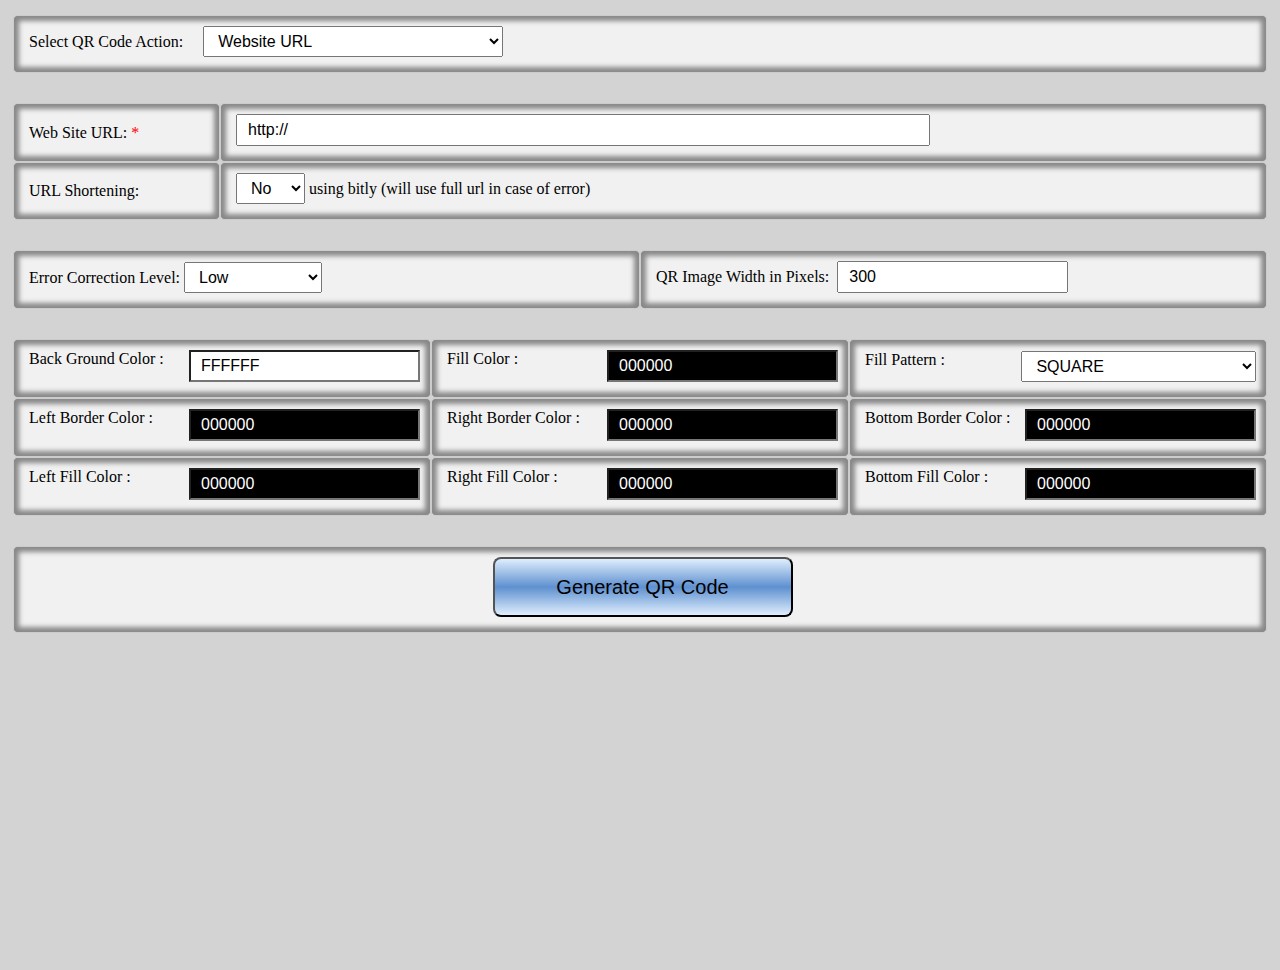
<file: qrcode/index.html>
<!DOCTYPE html>
<html>
    <head>
        <link  href="qrcode.css"        rel="stylesheet"        type="text/css"/>
        <script src="jscolor.js"        language="javascript"   type="text/javascript"></script>
        <script src="qrcode.js"         language="javascript"   type="text/javascript"></script>
        <script src="qrcodetypes.js"    language="javascript"   type="text/javascript"></script>
        <script src="qrui.js"           language="javascript"   type="text/javascript"></script>
    </head>
    <body style="background-color:lightgray" onload="initQRCode()">
        
        <form name="qrCodeForm">
        <table width="100%" border="0">
            <tr class="showItemCls">
                <td>Select QR Code Action:&nbsp;&nbsp;&nbsp;&nbsp;
                    <select name="qrSelecteType" onchange="onChangeQRTypeSelect(this.value);" style="width:300px">
                        <option value="site" selected="selected">Website URL</option>
                        <option value="bookmark">Bookmark Website URL</option>
                        <option value="call">Telephone Number</option>
                        <option value="sms">SMS</option>
                        <option value="email">EMail Address</option>
                        <option value="mail">Send an EMail</option>
                        <option value="vcard">Create a vCard</option>
                        <option value="mecard">Create a meCard</option>
                        <option value="vevent">Create a vCalendar Event</option>
                        <option value="geo">Geographical Coordinates</option>
                        <option value="map">Google Maps</option>
                        <option value="bing">Bing Maps</option>
                        <option value="wifi">Wifi Network (Android Only)</option>
                        <option value="text">Free Formatted Text</option>
                    </select>
                </td>
            </tr>
        </table>
        
        <table width="100%" border="0">
            <tr id="qrBookMarkTextID" class="hideItemCls">
                <td class="tableCellDesc">Bookmark Title:<span class="mandatoryItemClass"> *</span></td>
                <td class="tableCellValue" colspan="2"><input type="text" size="70" name="qrBookMarkText"/></td>
            </tr>
            <tr id="qrWebSiteUrlID" class="hideItemCls">
                <td class="tableCellDesc">Web Site URL:<span class="mandatoryItemClass"> *</span></td>
                <td class="tableCellValue" colspan="2"><input type="text" size="70" name="qrWebSiteUrl"value="http://"/></td>
            </tr>
            <tr id="qrUrlShortenID" class="hideItemCls">
                <td class="tableCellDesc">URL Shortening:</td>
                <td class="tableCellValue" colspan="2">
                    <select name="qrUrlShorten">
                        <option value="n" selected="selected">No</option>
                        <option value="y">Yes</option>
                    </select>
                    using bitly (will use full url in case of error)
                </td>
            </tr>
            <tr id="qrPhoneNumberID" class="hideItemCls">
                <td class="tableCellDesc">Phone Number:<span class="mandatoryItemClass"> *</span></td>
                <td class="tableCellValue" colspan="2"><input type="text" size="30" name="qrPhoneNumber"/></td>
            </tr>
            <tr id="qrSMSMessageID" class="hideItemCls">
                <td class="tableCellDesc">SMS Message:</td>
                <td class="tableCellValue" colspan="2"><textarea cols="70" rows="5" name="qrSMSMessage"></textarea></td>
            </tr>
            <tr id="qrEMailAddressID" class="hideItemCls">
                <td class="tableCellDesc">EMail Address:<span class="mandatoryItemClass"> *</span></td>
                <td class="tableCellValue" colspan="2"><input type="text" size="70" name="qrEMailAddress"/></td>
            </tr>
            <tr id="qrEMailRecipientID" class="hideItemCls">
                <td class="tableCellDesc">EMail Recipient:<span class="mandatoryItemClass"> *</span></td>
                <td class="tableCellValue" colspan="2"><input type="text" size="70" name="qrEMailRecipient"/></td>
            </tr>
            <tr id="qrEMailSubjectID" class="hideItemCls">
                <td class="tableCellDesc">Subject:</td>
                <td class="tableCellValue" colspan="2"><input type="text" size="70" name="qrEMailSubject"/></td>
            </tr>
            <tr id="qrEMailBodyID" class="hideItemCls">
                <td class="tableCellDesc">Body:</td>
                <td class="tableCellValue" colspan="2"><textarea cols="70" rows="5" name="qrEMailBody"></textarea></td>
            </tr>
            <tr id="qrVCardFNID" class="hideItemCls">
                <td class="tableCellDesc">First Name:</td>
                <td class="tableCellValue" colspan="2"><input type="text" size="70" name="qrVCardFN"/></td>
            </tr>
            <tr id="qrVCardMNID" class="hideItemCls">
                <td class="tableCellDesc">Middle Name:</td>
                <td class="tableCellValue" colspan="2"><input type="text" size="70" name="qrVCardMN"/></td>
            </tr>
            <tr id="qrVCardLNID" class="hideItemCls">
                <td class="tableCellDesc">Last Name:</td>
                <td class="tableCellValue" colspan="2"><input type="text" size="70" name="qrVCardLN"/></td>
            </tr>
            <tr id="qrVCardMobilePhoneID" class="hideItemCls">
                <td class="tableCellDesc">Mobile Phone:</td>
                <td class="tableCellValue" colspan="2"><input type="text" size="70" name="qrVCardMobilePhone"/></td>
            </tr>
            <tr id="qrVCardHomePhoneID" class="hideItemCls">
                <td class="tableCellDesc">Home Phone:</td>
                <td class="tableCellValue" colspan="2"><input type="text" size="70" name="qrVCardHomePhone"/></td>
            </tr>
            <tr id="qrVCardWorkPhoneID" class="hideItemCls">
                <td class="tableCellDesc">Work Phone:</td>
                <td class="tableCellValue" colspan="2"><input type="text" size="70" name="qrVCardWorkPhone"/></td>
            </tr>
            <tr id="qrVCardWorkFaxID" class="hideItemCls">
                <td class="tableCellDesc">Work Fax:</td>
                <td class="tableCellValue" colspan="2"><input type="text" size="70" name="qrVCardWorkFax"/></td>
            </tr>
            <tr id="qrMECardVideoPhoneID" class="hideItemCls">
                <td class="tableCellDesc">Video Call Phone:</td>
                <td class="tableCellValue" colspan="2"><input type="text" size="70" name="qrMECardVideoPhone"/></td>
            </tr>
            <tr id="qrVCardEmailID" class="hideItemCls">
                <td class="tableCellDesc">E-Mail Address:</td>
                <td class="tableCellValue" colspan="2"><input type="text" size="70" name="qrVCardEmail"/></td>
            </tr>
            <tr id="qrVCardOrgID" class="hideItemCls">
                <td class="tableCellDesc">Organization:</td>
                <td class="tableCellValue" colspan="2"><input type="text" size="70" name="qrVCardOrg"/></td>
            </tr>
            <tr id="qrVCardOrgTitleID" class="hideItemCls">
                <td class="tableCellDesc">Title:</td>
                <td class="tableCellValue" colspan="2"><input type="text" size="70" name="qrVCardOrgTitle"/></td>
            </tr>
            <tr id="qrVCardWorkStreetID" class="hideItemCls">
                <td rowspan="5" style="width:180px">Work Address:</td>
                <td class="tableCellSecondDesc">Street:</td>
                <td><input type="text" size="55" name="qrVCardWorkStreet"/></td>
            </tr>
            <tr id="qrVCardWorkCityID" class="hideItemCls">
                <td class="tableCellSecondDesc">City:</td>
                <td><input type="text" size="55" name="qrVCardWorkCity"/></td>
            </tr>
            <tr id="qrVCardWorkStateID" class="hideItemCls">
                <td class="tableCellSecondDesc">State:</td>
                <td><input type="text" size="55" name="qrVCardWorkState"/></td>
            </tr>
            <tr id="qrVCardWorkZipID" class="hideItemCls">
                <td class="tableCellSecondDesc">ZIP Code:</td>
                <td><input type="text" size="55" name="qrVCardWorkZip"/></td>
            </tr>
            <tr id="qrVCardWorkCountryID" class="hideItemCls">
                <td class="tableCellSecondDesc">Country:</td>
                <td><input type="text" size="55" name="qrVCardWorkCountry"/></td>
            </tr>
            <tr id="qrVCardHomeStreetID" class="hideItemCls">
                <td rowspan="5" style="width:180px">Home Address:</td>
                <td class="tableCellSecondDesc">Street:</td>
                <td><input type="text" size="55" name="qrVCardHomeStreet"/></td>
            </tr>
            <tr id="qrVCardHomeCityID" class="hideItemCls">
                <td class="tableCellSecondDesc">City:</td>
                <td><input type="text" size="55" name="qrVCardHomeCity"/></td>
            </tr>
            <tr id="qrVCardHomeStateID" class="hideItemCls">
                <td class="tableCellSecondDesc">State:</td>
                <td><input type="text" size="55" name="qrVCardHomeState"/></td>
            </tr>
            <tr id="qrVCardHomeZipID" class="hideItemCls">
                <td class="tableCellSecondDesc">ZIP Code:</td>
                <td><input type="text" size="55" name="qrVCardHomeZip"/></td>
            </tr>
            <tr id="qrVCardHomeCountryID" class="hideItemCls">
                <td class="tableCellSecondDesc">Country:</td>
                <td><input type="text" size="55" name="qrVCardHomeCountry"/></td>
            </tr>
            <tr id="qrMECardStreetID" class="hideItemCls">
                <td rowspan="5" style="width:180px">Address:</td>
                <td class="tableCellSecondDesc">Street:</td>
                <td><input type="text" size="55" name="qrMECardStreet"/></td>
            </tr>
            <tr id="qrMECardCityID" class="hideItemCls">
                <td class="tableCellSecondDesc">City:</td>
                <td><input type="text" size="55" name="qrMECardCity"/></td>
            </tr>
            <tr id="qrMECardStateID" class="hideItemCls">
                <td class="tableCellSecondDesc">State:</td>
                <td><input type="text" size="55" name="qrMECardState"/></td>
            </tr>
            <tr id="qrMECardZipID" class="hideItemCls">
                <td class="tableCellSecondDesc">ZIP Code:</td>
                <td><input type="text" size="55" name="qrMECardZip"/></td>
            </tr>
            <tr id="qrMECardCountryID" class="hideItemCls">
                <td class="tableCellSecondDesc">Country:</td>
                <td><input type="text" size="55" name="qrMECardCountry"/></td>
            </tr>
            <tr id="qrVCardWorkUrlID" class="hideItemCls">
                <td class="tableCellDesc">Work WebSite URL:</td>
                <td class="tableCellValue" colspan="2"><input type="text" size="70" name="qrVCardWorkUrl"/></td>
            </tr>
            <tr id="qrVCardHomeUrlID" class="hideItemCls">
                <td class="tableCellDesc">Home WebSite URL:</td>
                <td class="tableCellValue" colspan="2"><input type="text" size="70" name="qrVCardHomeUrl"/></td>
            </tr>
            <tr id="qrMECardUrlID" class="hideItemCls">
                <td class="tableCellDesc">WebSite URL:</td>
                <td class="tableCellValue" colspan="2"><input type="text" size="70" name="qrMECardUrl"/></td>
            </tr>
            <tr id="qrVCardBirthDayID" class="hideItemCls">
                <td class="tableCellDesc">Birthday:</td>
                <td class="tableCellValue" colspan="2">
                    <select name="qrVCardBirthDayDay">
                        <option value="" selected="selected">Day</option>
                        <option value="01">01</option>
                        <option value="02">02</option>
                        <option value="03">03</option>
                        <option value="04">04</option>
                        <option value="05">05</option>
                        <option value="06">06</option>
                        <option value="07">07</option>
                        <option value="08">08</option>
                        <option value="09">09</option>
                        <option value="10">10</option>
                        <option value="11">11</option>
                        <option value="12">12</option>
                        <option value="13">13</option>
                        <option value="14">14</option>
                        <option value="15">15</option>
                        <option value="16">16</option>
                        <option value="17">17</option>
                        <option value="18">18</option>
                        <option value="19">19</option>
                        <option value="20">20</option>
                        <option value="21">21</option>
                        <option value="22">22</option>
                        <option value="23">23</option>
                        <option value="24">24</option>
                        <option value="25">25</option>
                        <option value="26">26</option>
                        <option value="27">27</option>
                        <option value="28">28</option>
                        <option value="29">29</option>
                        <option value="30">30</option>
                        <option value="31">31</option>
                    </select>
                    <select name="qrVCardBirthDayMonth">
                        <option value="" selected="selected">Month</option>
                        <option value="01">January</option>
                        <option value="02">February</option>
                        <option value="03">March</option>
                        <option value="04">April</option>
                        <option value="05">May</option>
                        <option value="06">June</option>
                        <option value="07">July</option>
                        <option value="08">August</option>
                        <option value="09">September</option>
                        <option value="10">October</option>
                        <option value="11">November</option>
                        <option value="12">December</option>
                    </select>
                    <select name="qrVCardBirthDayYear">
                        <option value="" selected="selected">Year</option>
                        <option value="2012">2012</option>
                        <option value="2011">2011</option>
                        <option value="2010">2010</option>
                        <option value="2009">2009</option>
                        <option value="2008">2008</option>
                        <option value="2007">2007</option>
                        <option value="2006">2006</option>
                        <option value="2005">2005</option>
                        <option value="2004">2004</option>
                        <option value="2003">2003</option>
                        <option value="2002">2002</option>
                        <option value="2001">2001</option>
                        <option value="2000">2000</option>
                        <option value="1999">1999</option>
                        <option value="1998">1998</option>
                        <option value="1997">1997</option>
                        <option value="1996">1996</option>
                        <option value="1995">1995</option>
                        <option value="1994">1994</option>
                        <option value="1993">1993</option>
                        <option value="1992">1992</option>
                        <option value="1991">1991</option>
                        <option value="1990">1990</option>
                        <option value="1989">1989</option>
                        <option value="1988">1988</option>
                        <option value="1987">1987</option>
                        <option value="1986">1986</option>
                        <option value="1985">1985</option>
                        <option value="1984">1984</option>
                        <option value="1983">1983</option>
                        <option value="1982">1982</option>
                        <option value="1981">1981</option>
                        <option value="1980">1980</option>
                        <option value="1979">1979</option>
                        <option value="1978">1978</option>
                        <option value="1977">1977</option>
                        <option value="1976">1976</option>
                        <option value="1975">1975</option>
                        <option value="1974">1974</option>
                        <option value="1973">1973</option>
                        <option value="1972">1972</option>
                        <option value="1971">1971</option>
                        <option value="1970">1970</option>
                        <option value="1969">1969</option>
                        <option value="1968">1968</option>
                        <option value="1967">1967</option>
                        <option value="1966">1966</option>
                        <option value="1965">1965</option>
                        <option value="1964">1964</option>
                        <option value="1963">1963</option>
                        <option value="1962">1962</option>
                        <option value="1961">1961</option>
                        <option value="1960">1960</option>
                        <option value="1959">1959</option>
                        <option value="1958">1958</option>
                        <option value="1957">1957</option>
                        <option value="1956">1956</option>
                        <option value="1955">1955</option>
                        <option value="1954">1954</option>
                        <option value="1953">1953</option>
                        <option value="1952">1952</option>
                        <option value="1951">1951</option>
                        <option value="1950">1950</option>
                        <option value="1949">1949</option>
                        <option value="1948">1948</option>
                        <option value="1947">1947</option>
                        <option value="1946">1946</option>
                        <option value="1945">1945</option>
                        <option value="1944">1944</option>
                        <option value="1943">1943</option>
                        <option value="1942">1942</option>
                        <option value="1941">1941</option>
                        <option value="1940">1940</option>
                        <option value="1939">1939</option>
                        <option value="1938">1938</option>
                        <option value="1937">1937</option>
                        <option value="1936">1936</option>
                        <option value="1935">1935</option>
                        <option value="1934">1934</option>
                        <option value="1933">1933</option>
                        <option value="1932">1932</option>
                    </select>
                </td>
            </tr>
            <tr id="qrVCalEventSummaryID" class="hideItemCls">
                <td class="tableCellDesc">Event Summary:<span class="mandatoryItemClass"> *</span></td>
                <td class="tableCellValue" colspan="2"><input type="text" size="70" name="qrVCalEventSummary"/></td>
            </tr>
            <tr id="qrVCalEventDescID" class="hideItemCls">
                <td class="tableCellDesc">Event Description:</td>
                <td class="tableCellValue" colspan="2"><textarea cols="70" rows="5" name="qrVCalEventDesc"></textarea></td>
            </tr>
            <tr id="qrVCalEventIsFullDayID" class="hideItemCls">
                <td class="tableCellDesc">Full Day Event:</td>
                <td class="tableCellValue" colspan="2">
                    <input type="radio" name="qrVCalEventIsFullDay" value="y" /> Yes (Only uses start date and end date)<br />
                    <input type="radio" name="qrVCalEventIsFullDay" value="n" checked="checked" /> No (Also uses start time and end time)</td>
            </tr>
            <tr id="qrVCalEventStartDateID" class="hideItemCls">
                <td class="tableCellDesc">Start Date:</td>
                <td class="tableCellValue" colspan="2">
                    <select name="qrVCalEventStartDateDay">
                        <option value="01" selected="selected">01</option>
                        <option value="02">02</option>
                        <option value="03">03</option>
                        <option value="04">04</option>
                        <option value="05">05</option>
                        <option value="06">06</option>
                        <option value="07">07</option>
                        <option value="08">08</option>
                        <option value="09">09</option>
                        <option value="10">10</option>
                        <option value="11">11</option>
                        <option value="12">12</option>
                        <option value="13">13</option>
                        <option value="14">14</option>
                        <option value="15">15</option>
                        <option value="16">16</option>
                        <option value="17">17</option>
                        <option value="18">18</option>
                        <option value="19">19</option>
                        <option value="20">20</option>
                        <option value="21">21</option>
                        <option value="22">22</option>
                        <option value="23">23</option>
                        <option value="24">24</option>
                        <option value="25">25</option>
                        <option value="26">26</option>
                        <option value="27">27</option>
                        <option value="28">28</option>
                        <option value="29">29</option>
                        <option value="30">30</option>
                        <option value="31">31</option>
                    </select>
                    <select name="qrVCalEventStartDateMonth">
                        <option value="01" selected="selected">January</option>
                        <option value="02">February</option>
                        <option value="03">March</option>
                        <option value="04">April</option>
                        <option value="05">May</option>
                        <option value="06">June</option>
                        <option value="07">July</option>
                        <option value="08">August</option>
                        <option value="09">September</option>
                        <option value="10">October</option>
                        <option value="11">November</option>
                        <option value="12">December</option>
                    </select>
                    <select name="qrVCalEventStartDateYear">
                        <option value="2012" selected="selected">2012</option>
                        <option value="2013">2013</option>
                        <option value="2014">2014</option>
                        <option value="2015">2015</option>
                        <option value="2016">2016</option>
                        <option value="2016">2017</option>
                        <option value="2016">2018</option>
                        <option value="2016">2019</option>
                        <option value="2016">2020</option>
                        <option value="2016">2021</option>
                        <option value="2016">2022</option>
                        <option value="2016">2023</option>
                        <option value="2016">2024</option>
                        <option value="2016">2025</option>
                        <option value="2016">2026</option>
                        <option value="2016">2027</option>
                    </select>
                </td>
            </tr>
            <tr id="qrVCalEventStartTimeID" class="hideItemCls">
                <td class="tableCellDesc">Start Time:</td>
                <td class="tableCellValue" colspan="2">
                    <select name="qrVCalEventStartTimeHour">
                        <option value="00" selected="selected">00</option>
                        <option value="01">01</option>
                        <option value="02">02</option>
                        <option value="03">03</option>
                        <option value="04">04</option>
                        <option value="05">05</option>
                        <option value="06">06</option>
                        <option value="07">07</option>
                        <option value="08">08</option>
                        <option value="09">09</option>
                        <option value="10">10</option>
                        <option value="11">11</option>
                        <option value="12">12</option>
                        <option value="13">13</option>
                        <option value="14">14</option>
                        <option value="15">15</option>
                        <option value="16">16</option>
                        <option value="17">17</option>
                        <option value="18">18</option>
                        <option value="19">19</option>
                        <option value="20">20</option>
                        <option value="21">21</option>
                        <option value="22">22</option>
                        <option value="23">23</option>
                    </select>
                    <select name="qrVCalEventStartTimeMinute">
                        <option value="00" selected="selected">00</option>
                        <option value="05">05</option>
                        <option value="10">10</option>
                        <option value="15">15</option>
                        <option value="20">20</option>
                        <option value="25">25</option>
                        <option value="30">30</option>
                        <option value="35">35</option>
                        <option value="40">40</option>
                        <option value="45">45</option>
                        <option value="50">50</option>
                        <option value="55">55</option>
                    </select>
                </td>
            </tr>
            <tr id="qrVCalEventEndDateID" class="hideItemCls">
                <td class="tableCellDesc">End Date:</td>
                <td class="tableCellValue" colspan="2">
                    <select name="qrVCalEventEndDateDay">
                        <option value="01" selected="selected">01</option>
                        <option value="02">02</option>
                        <option value="03">03</option>
                        <option value="04">04</option>
                        <option value="05">05</option>
                        <option value="06">06</option>
                        <option value="07">07</option>
                        <option value="08">08</option>
                        <option value="09">09</option>
                        <option value="10">10</option>
                        <option value="11">11</option>
                        <option value="12">12</option>
                        <option value="13">13</option>
                        <option value="14">14</option>
                        <option value="15">15</option>
                        <option value="16">16</option>
                        <option value="17">17</option>
                        <option value="18">18</option>
                        <option value="19">19</option>
                        <option value="20">20</option>
                        <option value="21">21</option>
                        <option value="22">22</option>
                        <option value="23">23</option>
                        <option value="24">24</option>
                        <option value="25">25</option>
                        <option value="26">26</option>
                        <option value="27">27</option>
                        <option value="28">28</option>
                        <option value="29">29</option>
                        <option value="30">30</option>
                        <option value="31">31</option>
                    </select>
                    <select name="qrVCalEventEndDateMonth">
                        <option value="01" selected="selected">January</option>
                        <option value="02">February</option>
                        <option value="03">March</option>
                        <option value="04">April</option>
                        <option value="05">May</option>
                        <option value="06">June</option>
                        <option value="07">July</option>
                        <option value="08">August</option>
                        <option value="09">September</option>
                        <option value="10">October</option>
                        <option value="11">November</option>
                        <option value="12">December</option>
                    </select>
                    <select name="qrVCalEventEndDateDayYear">
                        <option value="2012" selected="selected">2012</option>
                        <option value="2013">2013</option>
                        <option value="2014">2014</option>
                        <option value="2015">2015</option>
                        <option value="2016">2016</option>
                        <option value="2016">2017</option>
                        <option value="2016">2018</option>
                        <option value="2016">2019</option>
                        <option value="2016">2020</option>
                        <option value="2016">2021</option>
                        <option value="2016">2022</option>
                        <option value="2016">2023</option>
                        <option value="2016">2024</option>
                        <option value="2016">2025</option>
                        <option value="2016">2026</option>
                        <option value="2016">2027</option>
                    </select>
                </td>
            </tr>
            <tr id="qrVCalEventEndTimeID" class="hideItemCls">
                <td class="tableCellDesc">End Time:</td>
                <td class="tableCellValue" colspan="2">
                    <select name="qrVCalEventEndTimeHour">
                        <option value="00" selected="selected">00</option>
                        <option value="01">01</option>
                        <option value="02">02</option>
                        <option value="03">03</option>
                        <option value="04">04</option>
                        <option value="05">05</option>
                        <option value="06">06</option>
                        <option value="07">07</option>
                        <option value="08">08</option>
                        <option value="09">09</option>
                        <option value="10">10</option>
                        <option value="11">11</option>
                        <option value="12">12</option>
                        <option value="13">13</option>
                        <option value="14">14</option>
                        <option value="15">15</option>
                        <option value="16">16</option>
                        <option value="17">17</option>
                        <option value="18">18</option>
                        <option value="19">19</option>
                        <option value="20">20</option>
                        <option value="21">21</option>
                        <option value="22">22</option>
                        <option value="23">23</option>
                    </select>
                    <select name="qrVCalEventEndTimeMinute">
                        <option value="00" selected="selected">00</option>
                        <option value="05">05</option>
                        <option value="10">10</option>
                        <option value="15">15</option>
                        <option value="20">20</option>
                        <option value="25">25</option>
                        <option value="30">30</option>
                        <option value="35">35</option>
                        <option value="40">40</option>
                        <option value="45">45</option>
                        <option value="50">50</option>
                        <option value="55">55</option>
                    </select>
                </td>
            </tr>
            <tr id="qrMapLocationID" class="hideItemCls">
                <td class="tableCellDesc">Location:</td>
                <td>
                    <div>Location Name : </div><input type="text" size="40" name="qrMapLocationName"/>
                    <div>Latitude :      </div><input type="text" size="40" name="qrMapLatitude"/>
                    <div>Longitude :     </div><input type="text" size="40" name="qrMapLongitude"/>
                </td>
            </tr>
            <tr id="qrWIFISSIDID" class="hideItemCls">
                <td class="tableCellDesc">SSID:<span class="mandatoryItemClass"> *</span></td>
                <td class="tableCellValue" colspan="2"><input type="text" size="70" name="qrWIFISSID"/></td>
            </tr>
            <tr id="qrWIFIPasswordID" class="hideItemCls">
                <td class="tableCellDesc">Password:</td>
                <td class="tableCellValue" colspan="2"><input type="text" size="70" name="qrWIFIPassword"/></td>
            </tr>
            <tr id="qrWIFITypeID" class="hideItemCls">
                <td class="tableCellDesc">Network Type:</td>
                <td class="tableCellValue" colspan="2">
                    <select name="qrWIFIType">
                        <option value="WEP" selected="selected">WEP</option>
                        <option value="WPA">WPA/WPA2</option>
                        <option value="nopass">No encryption</option>
                    </select>
                </td>
            </tr>
            <tr id="qrTextValueID" class="hideItemCls">
                <td class="tableCellDesc">Text:<span class="mandatoryItemClass"> *</span></td>
                <td class="tableCellValue" colspan="2"><textarea cols="70" rows="5" name="qrTextValue"></textarea></td>
            </tr>
            <tr id="qrPhotoUrlID" class="hideItemCls">
                <td class="tableCellDesc">Photo URL:</td>
                <td class="tableCellValue" colspan="2"><input type="text" size="70" name="qrPhotoUrl"/></td>
            </tr>
        </table>
            
        <table>
            <tr class="showItemCls">
                <td style="width:50%">
                    Error Correction Level:
                    <select name="QRECC">
                        <option value="L" selected="selected">Low</option>
                        <option value="M">Medium-Low</option>
                        <option value="Q">Medium-High</option>
                        <option value="H">High</option>
                    </select>
                </td>
                <td style="width:50%">
                    QR Image Width in Pixels:&nbsp;&nbsp;<input type="text" name="QRWidth" value="300"/>
                </td>
            </tr>
        </table>
            
        <table>
            <tr class="showItemCls">
                <td width="33%">Back Ground Color : <input class="color" style="float:right" name="qrColorbg" value="ffffff"></td>
                <td width="33%">Fill Color : <input class="color" style="float:right" name="qrColordot" value="000000"></td>
                <td>Fill Pattern : 
                    <select name="qrColorpattern" style="float:right;width:60%">
                        <option value="1" selected="selected">SQUARE</option>
                        <option value="2">ROUNDED</option>
                        <option value="3">ROUND FILL</option>
                        <option value="4">ROUND DE FILL</option>
                        <option value="5">CIRCLE</option>
                        <option value="6">CIRCLE PATTERN</option>
                        <option value="7">CURVE</option>
                        <option value="8">CURVE FILL</option>
                        <option value="9">CURVE DE FILL</option>
                    </select>
                </td>
            </tr>
            
            <tr class="showItemCls">
                <td width="33%">Left Border Color : <input class="color" style="float:right" name="qrColorlBorder" value="000000"></td>
                <td width="33%">Right Border Color : <input class="color" style="float:right" name="qrColorrBorder" value="000000"></td>
                <td width="33%">Bottom Border Color : <input class="color" style="float:right" name="qrColorbBorder" value="000000"></td>
            </tr>
            <tr class="showItemCls">
                <td width="33%">Left Fill Color : <input class="color" style="float:right" name="qrColorlFill" value="000000"></td>
                <td width="33%">Right Fill Color : <input class="color" style="float:right" name="qrColorrFill" value="000000"></td>
                <td width="33%">Bottom Fill Color : <input class="color" style="float:right" name="qrColorbFill" value="000000"></td>
            </tr>

        </table>            
        <table>
            <tr class="showItemCls">
                <td colspan="2" align="center">
                    <input class="generateQRButtonCls" type="button" value="Generate QR Code" onclick="generateQRCode();"/>
                    <div class="hideItemCls" id="qrOutputDivID">
                        <br/><img id="qrOutputImageID"/><br/><br/>
                        <img id="qrOutputPhotoID" class="hideItemCls"/>
                    </div>
                </td>
            </tr>
        </table>
            
        </form>
        
        <div id="globalSpinner" class="hideSpinner">
            <div  class="loadingSpinner">
                <div class="bar1"></div>
                <div class="bar2"></div>
                <div class="bar3"></div>
                <div class="bar4"></div>
                <div class="bar5"></div>
                <div class="bar6"></div>
                <div class="bar7"></div>
                <div class="bar8"></div>
                <div class="bar9"></div>
                <div class="bar10"></div>
                <div class="bar11"></div>
                <div class="bar12"></div>
            </div>
        </div>

    </body>
</html>
</file>
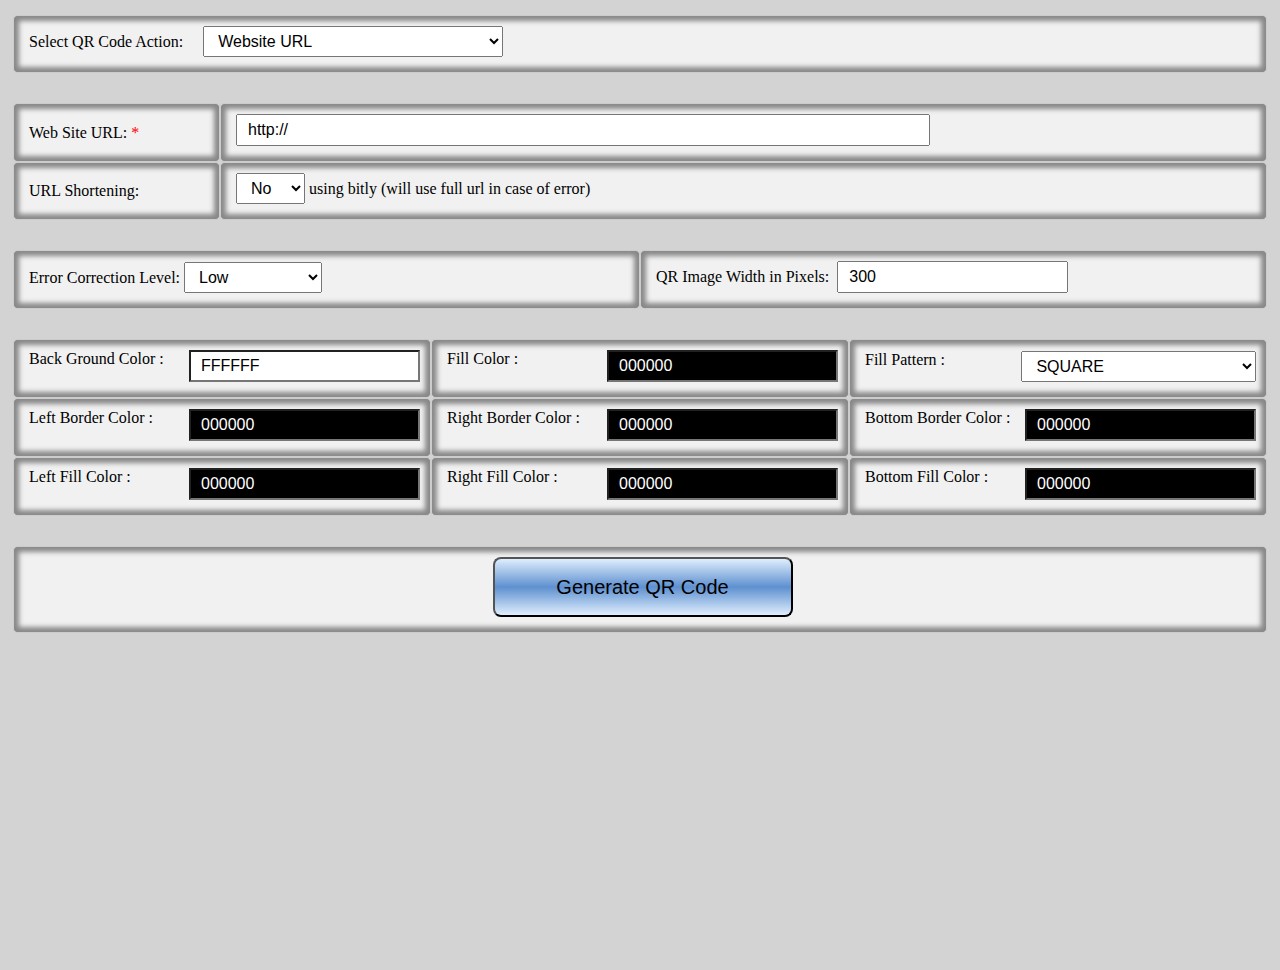
<file: qrcode_min/qrcode.html>
<!DOCTYPE html>
<html>
    <head>
        <link  href="qrcode.css"    rel="stylesheet"        type="text/css"/>
        <script src="qrcode.js"     language="javascript"   type="text/javascript"></script>
    </head>
    <body style="background-color:lightgray" onload="initQRCode()">
        
        <form name="qrCodeForm">
        <table width="100%" border="0">
            <tr class="showItemCls">
                <td>Select QR Code Action:&nbsp;&nbsp;&nbsp;&nbsp;
                    <select name="qrSelecteType" onchange="onChangeQRTypeSelect(this.value);" style="width:300px">
                        <option value="site" selected="selected">Website URL</option>
                        <option value="bookmark">Bookmark Website URL</option>
                        <option value="call">Telephone Number</option>
                        <option value="sms">SMS</option>
                        <option value="email">EMail Address</option>
                        <option value="mail">Send an EMail</option>
                        <option value="vcard">Create a vCard</option>
                        <option value="mecard">Create a meCard</option>
                        <option value="vevent">Create a vCalendar Event</option>
                        <option value="geo">Geographical Coordinates</option>
                        <option value="map">Google Maps</option>
                        <option value="bing">Bing Maps</option>
                        <option value="wifi">Wifi Network (Android Only)</option>
                        <option value="text">Free Formatted Text</option>
                    </select>
                </td>
            </tr>
        </table>
        
        <table width="100%" border="0">
            <tr id="qrBookMarkTextID" class="hideItemCls">
                <td class="tableCellDesc">Bookmark Title:<span class="mandatoryItemClass"> *</span></td>
                <td class="tableCellValue" colspan="2"><input type="text" size="70" name="qrBookMarkText"/></td>
            </tr>
            <tr id="qrWebSiteUrlID" class="hideItemCls">
                <td class="tableCellDesc">Web Site URL:<span class="mandatoryItemClass"> *</span></td>
                <td class="tableCellValue" colspan="2"><input type="text" size="70" name="qrWebSiteUrl"value="http://"/></td>
            </tr>
            <tr id="qrUrlShortenID" class="hideItemCls">
                <td class="tableCellDesc">URL Shortening:</td>
                <td class="tableCellValue" colspan="2">
                    <select name="qrUrlShorten">
                        <option value="n" selected="selected">No</option>
                        <option value="y">Yes</option>
                    </select>
                    using bitly (will use full url in case of error)
                </td>
            </tr>
            <tr id="qrPhoneNumberID" class="hideItemCls">
                <td class="tableCellDesc">Phone Number:<span class="mandatoryItemClass"> *</span></td>
                <td class="tableCellValue" colspan="2"><input type="text" size="30" name="qrPhoneNumber"/></td>
            </tr>
            <tr id="qrSMSMessageID" class="hideItemCls">
                <td class="tableCellDesc">SMS Message:</td>
                <td class="tableCellValue" colspan="2"><textarea cols="70" rows="5" name="qrSMSMessage"></textarea></td>
            </tr>
            <tr id="qrEMailAddressID" class="hideItemCls">
                <td class="tableCellDesc">EMail Address:<span class="mandatoryItemClass"> *</span></td>
                <td class="tableCellValue" colspan="2"><input type="text" size="70" name="qrEMailAddress"/></td>
            </tr>
            <tr id="qrEMailRecipientID" class="hideItemCls">
                <td class="tableCellDesc">EMail Recipient:<span class="mandatoryItemClass"> *</span></td>
                <td class="tableCellValue" colspan="2"><input type="text" size="70" name="qrEMailRecipient"/></td>
            </tr>
            <tr id="qrEMailSubjectID" class="hideItemCls">
                <td class="tableCellDesc">Subject:</td>
                <td class="tableCellValue" colspan="2"><input type="text" size="70" name="qrEMailSubject"/></td>
            </tr>
            <tr id="qrEMailBodyID" class="hideItemCls">
                <td class="tableCellDesc">Body:</td>
                <td class="tableCellValue" colspan="2"><textarea cols="70" rows="5" name="qrEMailBody"></textarea></td>
            </tr>
            <tr id="qrVCardFNID" class="hideItemCls">
                <td class="tableCellDesc">First Name:</td>
                <td class="tableCellValue" colspan="2"><input type="text" size="70" name="qrVCardFN"/></td>
            </tr>
            <tr id="qrVCardMNID" class="hideItemCls">
                <td class="tableCellDesc">Middle Name:</td>
                <td class="tableCellValue" colspan="2"><input type="text" size="70" name="qrVCardMN"/></td>
            </tr>
            <tr id="qrVCardLNID" class="hideItemCls">
                <td class="tableCellDesc">Last Name:</td>
                <td class="tableCellValue" colspan="2"><input type="text" size="70" name="qrVCardLN"/></td>
            </tr>
            <tr id="qrVCardMobilePhoneID" class="hideItemCls">
                <td class="tableCellDesc">Mobile Phone:</td>
                <td class="tableCellValue" colspan="2"><input type="text" size="70" name="qrVCardMobilePhone"/></td>
            </tr>
            <tr id="qrVCardHomePhoneID" class="hideItemCls">
                <td class="tableCellDesc">Home Phone:</td>
                <td class="tableCellValue" colspan="2"><input type="text" size="70" name="qrVCardHomePhone"/></td>
            </tr>
            <tr id="qrVCardWorkPhoneID" class="hideItemCls">
                <td class="tableCellDesc">Work Phone:</td>
                <td class="tableCellValue" colspan="2"><input type="text" size="70" name="qrVCardWorkPhone"/></td>
            </tr>
            <tr id="qrVCardWorkFaxID" class="hideItemCls">
                <td class="tableCellDesc">Work Fax:</td>
                <td class="tableCellValue" colspan="2"><input type="text" size="70" name="qrVCardWorkFax"/></td>
            </tr>
            <tr id="qrMECardVideoPhoneID" class="hideItemCls">
                <td class="tableCellDesc">Video Call Phone:</td>
                <td class="tableCellValue" colspan="2"><input type="text" size="70" name="qrMECardVideoPhone"/></td>
            </tr>
            <tr id="qrVCardEmailID" class="hideItemCls">
                <td class="tableCellDesc">E-Mail Address:</td>
                <td class="tableCellValue" colspan="2"><input type="text" size="70" name="qrVCardEmail"/></td>
            </tr>
            <tr id="qrVCardOrgID" class="hideItemCls">
                <td class="tableCellDesc">Organization:</td>
                <td class="tableCellValue" colspan="2"><input type="text" size="70" name="qrVCardOrg"/></td>
            </tr>
            <tr id="qrVCardOrgTitleID" class="hideItemCls">
                <td class="tableCellDesc">Title:</td>
                <td class="tableCellValue" colspan="2"><input type="text" size="70" name="qrVCardOrgTitle"/></td>
            </tr>
            <tr id="qrVCardWorkStreetID" class="hideItemCls">
                <td rowspan="5" style="width:180px">Work Address:</td>
                <td class="tableCellSecondDesc">Street:</td>
                <td><input type="text" size="55" name="qrVCardWorkStreet"/></td>
            </tr>
            <tr id="qrVCardWorkCityID" class="hideItemCls">
                <td class="tableCellSecondDesc">City:</td>
                <td><input type="text" size="55" name="qrVCardWorkCity"/></td>
            </tr>
            <tr id="qrVCardWorkStateID" class="hideItemCls">
                <td class="tableCellSecondDesc">State:</td>
                <td><input type="text" size="55" name="qrVCardWorkState"/></td>
            </tr>
            <tr id="qrVCardWorkZipID" class="hideItemCls">
                <td class="tableCellSecondDesc">ZIP Code:</td>
                <td><input type="text" size="55" name="qrVCardWorkZip"/></td>
            </tr>
            <tr id="qrVCardWorkCountryID" class="hideItemCls">
                <td class="tableCellSecondDesc">Country:</td>
                <td><input type="text" size="55" name="qrVCardWorkCountry"/></td>
            </tr>
            <tr id="qrVCardHomeStreetID" class="hideItemCls">
                <td rowspan="5" style="width:180px">Home Address:</td>
                <td class="tableCellSecondDesc">Street:</td>
                <td><input type="text" size="55" name="qrVCardHomeStreet"/></td>
            </tr>
            <tr id="qrVCardHomeCityID" class="hideItemCls">
                <td class="tableCellSecondDesc">City:</td>
                <td><input type="text" size="55" name="qrVCardHomeCity"/></td>
            </tr>
            <tr id="qrVCardHomeStateID" class="hideItemCls">
                <td class="tableCellSecondDesc">State:</td>
                <td><input type="text" size="55" name="qrVCardHomeState"/></td>
            </tr>
            <tr id="qrVCardHomeZipID" class="hideItemCls">
                <td class="tableCellSecondDesc">ZIP Code:</td>
                <td><input type="text" size="55" name="qrVCardHomeZip"/></td>
            </tr>
            <tr id="qrVCardHomeCountryID" class="hideItemCls">
                <td class="tableCellSecondDesc">Country:</td>
                <td><input type="text" size="55" name="qrVCardHomeCountry"/></td>
            </tr>
            <tr id="qrMECardStreetID" class="hideItemCls">
                <td rowspan="5" style="width:180px">Address:</td>
                <td class="tableCellSecondDesc">Street:</td>
                <td><input type="text" size="55" name="qrMECardStreet"/></td>
            </tr>
            <tr id="qrMECardCityID" class="hideItemCls">
                <td class="tableCellSecondDesc">City:</td>
                <td><input type="text" size="55" name="qrMECardCity"/></td>
            </tr>
            <tr id="qrMECardStateID" class="hideItemCls">
                <td class="tableCellSecondDesc">State:</td>
                <td><input type="text" size="55" name="qrMECardState"/></td>
            </tr>
            <tr id="qrMECardZipID" class="hideItemCls">
                <td class="tableCellSecondDesc">ZIP Code:</td>
                <td><input type="text" size="55" name="qrMECardZip"/></td>
            </tr>
            <tr id="qrMECardCountryID" class="hideItemCls">
                <td class="tableCellSecondDesc">Country:</td>
                <td><input type="text" size="55" name="qrMECardCountry"/></td>
            </tr>
            <tr id="qrVCardWorkUrlID" class="hideItemCls">
                <td class="tableCellDesc">Work WebSite URL:</td>
                <td class="tableCellValue" colspan="2"><input type="text" size="70" name="qrVCardWorkUrl"/></td>
            </tr>
            <tr id="qrVCardHomeUrlID" class="hideItemCls">
                <td class="tableCellDesc">Home WebSite URL:</td>
                <td class="tableCellValue" colspan="2"><input type="text" size="70" name="qrVCardHomeUrl"/></td>
            </tr>
            <tr id="qrMECardUrlID" class="hideItemCls">
                <td class="tableCellDesc">WebSite URL:</td>
                <td class="tableCellValue" colspan="2"><input type="text" size="70" name="qrMECardUrl"/></td>
            </tr>
            <tr id="qrVCardBirthDayID" class="hideItemCls">
                <td class="tableCellDesc">Birthday:</td>
                <td class="tableCellValue" colspan="2">
                    <select name="qrVCardBirthDayDay">
                        <option value="" selected="selected">Day</option>
                        <option value="01">01</option>
                        <option value="02">02</option>
                        <option value="03">03</option>
                        <option value="04">04</option>
                        <option value="05">05</option>
                        <option value="06">06</option>
                        <option value="07">07</option>
                        <option value="08">08</option>
                        <option value="09">09</option>
                        <option value="10">10</option>
                        <option value="11">11</option>
                        <option value="12">12</option>
                        <option value="13">13</option>
                        <option value="14">14</option>
                        <option value="15">15</option>
                        <option value="16">16</option>
                        <option value="17">17</option>
                        <option value="18">18</option>
                        <option value="19">19</option>
                        <option value="20">20</option>
                        <option value="21">21</option>
                        <option value="22">22</option>
                        <option value="23">23</option>
                        <option value="24">24</option>
                        <option value="25">25</option>
                        <option value="26">26</option>
                        <option value="27">27</option>
                        <option value="28">28</option>
                        <option value="29">29</option>
                        <option value="30">30</option>
                        <option value="31">31</option>
                    </select>
                    <select name="qrVCardBirthDayMonth">
                        <option value="" selected="selected">Month</option>
                        <option value="01">January</option>
                        <option value="02">February</option>
                        <option value="03">March</option>
                        <option value="04">April</option>
                        <option value="05">May</option>
                        <option value="06">June</option>
                        <option value="07">July</option>
                        <option value="08">August</option>
                        <option value="09">September</option>
                        <option value="10">October</option>
                        <option value="11">November</option>
                        <option value="12">December</option>
                    </select>
                    <select name="qrVCardBirthDayYear">
                        <option value="" selected="selected">Year</option>
                        <option value="2012">2012</option>
                        <option value="2011">2011</option>
                        <option value="2010">2010</option>
                        <option value="2009">2009</option>
                        <option value="2008">2008</option>
                        <option value="2007">2007</option>
                        <option value="2006">2006</option>
                        <option value="2005">2005</option>
                        <option value="2004">2004</option>
                        <option value="2003">2003</option>
                        <option value="2002">2002</option>
                        <option value="2001">2001</option>
                        <option value="2000">2000</option>
                        <option value="1999">1999</option>
                        <option value="1998">1998</option>
                        <option value="1997">1997</option>
                        <option value="1996">1996</option>
                        <option value="1995">1995</option>
                        <option value="1994">1994</option>
                        <option value="1993">1993</option>
                        <option value="1992">1992</option>
                        <option value="1991">1991</option>
                        <option value="1990">1990</option>
                        <option value="1989">1989</option>
                        <option value="1988">1988</option>
                        <option value="1987">1987</option>
                        <option value="1986">1986</option>
                        <option value="1985">1985</option>
                        <option value="1984">1984</option>
                        <option value="1983">1983</option>
                        <option value="1982">1982</option>
                        <option value="1981">1981</option>
                        <option value="1980">1980</option>
                        <option value="1979">1979</option>
                        <option value="1978">1978</option>
                        <option value="1977">1977</option>
                        <option value="1976">1976</option>
                        <option value="1975">1975</option>
                        <option value="1974">1974</option>
                        <option value="1973">1973</option>
                        <option value="1972">1972</option>
                        <option value="1971">1971</option>
                        <option value="1970">1970</option>
                        <option value="1969">1969</option>
                        <option value="1968">1968</option>
                        <option value="1967">1967</option>
                        <option value="1966">1966</option>
                        <option value="1965">1965</option>
                        <option value="1964">1964</option>
                        <option value="1963">1963</option>
                        <option value="1962">1962</option>
                        <option value="1961">1961</option>
                        <option value="1960">1960</option>
                        <option value="1959">1959</option>
                        <option value="1958">1958</option>
                        <option value="1957">1957</option>
                        <option value="1956">1956</option>
                        <option value="1955">1955</option>
                        <option value="1954">1954</option>
                        <option value="1953">1953</option>
                        <option value="1952">1952</option>
                        <option value="1951">1951</option>
                        <option value="1950">1950</option>
                        <option value="1949">1949</option>
                        <option value="1948">1948</option>
                        <option value="1947">1947</option>
                        <option value="1946">1946</option>
                        <option value="1945">1945</option>
                        <option value="1944">1944</option>
                        <option value="1943">1943</option>
                        <option value="1942">1942</option>
                        <option value="1941">1941</option>
                        <option value="1940">1940</option>
                        <option value="1939">1939</option>
                        <option value="1938">1938</option>
                        <option value="1937">1937</option>
                        <option value="1936">1936</option>
                        <option value="1935">1935</option>
                        <option value="1934">1934</option>
                        <option value="1933">1933</option>
                        <option value="1932">1932</option>
                    </select>
                </td>
            </tr>
            <tr id="qrVCalEventSummaryID" class="hideItemCls">
                <td class="tableCellDesc">Event Summary:<span class="mandatoryItemClass"> *</span></td>
                <td class="tableCellValue" colspan="2"><input type="text" size="70" name="qrVCalEventSummary"/></td>
            </tr>
            <tr id="qrVCalEventDescID" class="hideItemCls">
                <td class="tableCellDesc">Event Description:</td>
                <td class="tableCellValue" colspan="2"><textarea cols="70" rows="5" name="qrVCalEventDesc"></textarea></td>
            </tr>
            <tr id="qrVCalEventIsFullDayID" class="hideItemCls">
                <td class="tableCellDesc">Full Day Event:</td>
                <td class="tableCellValue" colspan="2">
                    <input type="radio" name="qrVCalEventIsFullDay" value="y" /> Yes (Only uses start date and end date)<br />
                    <input type="radio" name="qrVCalEventIsFullDay" value="n" checked="checked" /> No (Also uses start time and end time)</td>
            </tr>
            <tr id="qrVCalEventStartDateID" class="hideItemCls">
                <td class="tableCellDesc">Start Date:</td>
                <td class="tableCellValue" colspan="2">
                    <select name="qrVCalEventStartDateDay">
                        <option value="01" selected="selected">01</option>
                        <option value="02">02</option>
                        <option value="03">03</option>
                        <option value="04">04</option>
                        <option value="05">05</option>
                        <option value="06">06</option>
                        <option value="07">07</option>
                        <option value="08">08</option>
                        <option value="09">09</option>
                        <option value="10">10</option>
                        <option value="11">11</option>
                        <option value="12">12</option>
                        <option value="13">13</option>
                        <option value="14">14</option>
                        <option value="15">15</option>
                        <option value="16">16</option>
                        <option value="17">17</option>
                        <option value="18">18</option>
                        <option value="19">19</option>
                        <option value="20">20</option>
                        <option value="21">21</option>
                        <option value="22">22</option>
                        <option value="23">23</option>
                        <option value="24">24</option>
                        <option value="25">25</option>
                        <option value="26">26</option>
                        <option value="27">27</option>
                        <option value="28">28</option>
                        <option value="29">29</option>
                        <option value="30">30</option>
                        <option value="31">31</option>
                    </select>
                    <select name="qrVCalEventStartDateMonth">
                        <option value="01" selected="selected">January</option>
                        <option value="02">February</option>
                        <option value="03">March</option>
                        <option value="04">April</option>
                        <option value="05">May</option>
                        <option value="06">June</option>
                        <option value="07">July</option>
                        <option value="08">August</option>
                        <option value="09">September</option>
                        <option value="10">October</option>
                        <option value="11">November</option>
                        <option value="12">December</option>
                    </select>
                    <select name="qrVCalEventStartDateYear">
                        <option value="2012" selected="selected">2012</option>
                        <option value="2013">2013</option>
                        <option value="2014">2014</option>
                        <option value="2015">2015</option>
                        <option value="2016">2016</option>
                        <option value="2016">2017</option>
                        <option value="2016">2018</option>
                        <option value="2016">2019</option>
                        <option value="2016">2020</option>
                        <option value="2016">2021</option>
                        <option value="2016">2022</option>
                        <option value="2016">2023</option>
                        <option value="2016">2024</option>
                        <option value="2016">2025</option>
                        <option value="2016">2026</option>
                        <option value="2016">2027</option>
                    </select>
                </td>
            </tr>
            <tr id="qrVCalEventStartTimeID" class="hideItemCls">
                <td class="tableCellDesc">Start Time:</td>
                <td class="tableCellValue" colspan="2">
                    <select name="qrVCalEventStartTimeHour">
                        <option value="00" selected="selected">00</option>
                        <option value="01">01</option>
                        <option value="02">02</option>
                        <option value="03">03</option>
                        <option value="04">04</option>
                        <option value="05">05</option>
                        <option value="06">06</option>
                        <option value="07">07</option>
                        <option value="08">08</option>
                        <option value="09">09</option>
                        <option value="10">10</option>
                        <option value="11">11</option>
                        <option value="12">12</option>
                        <option value="13">13</option>
                        <option value="14">14</option>
                        <option value="15">15</option>
                        <option value="16">16</option>
                        <option value="17">17</option>
                        <option value="18">18</option>
                        <option value="19">19</option>
                        <option value="20">20</option>
                        <option value="21">21</option>
                        <option value="22">22</option>
                        <option value="23">23</option>
                    </select>
                    <select name="qrVCalEventStartTimeMinute">
                        <option value="00" selected="selected">00</option>
                        <option value="05">05</option>
                        <option value="10">10</option>
                        <option value="15">15</option>
                        <option value="20">20</option>
                        <option value="25">25</option>
                        <option value="30">30</option>
                        <option value="35">35</option>
                        <option value="40">40</option>
                        <option value="45">45</option>
                        <option value="50">50</option>
                        <option value="55">55</option>
                    </select>
                </td>
            </tr>
            <tr id="qrVCalEventEndDateID" class="hideItemCls">
                <td class="tableCellDesc">End Date:</td>
                <td class="tableCellValue" colspan="2">
                    <select name="qrVCalEventEndDateDay">
                        <option value="01" selected="selected">01</option>
                        <option value="02">02</option>
                        <option value="03">03</option>
                        <option value="04">04</option>
                        <option value="05">05</option>
                        <option value="06">06</option>
                        <option value="07">07</option>
                        <option value="08">08</option>
                        <option value="09">09</option>
                        <option value="10">10</option>
                        <option value="11">11</option>
                        <option value="12">12</option>
                        <option value="13">13</option>
                        <option value="14">14</option>
                        <option value="15">15</option>
                        <option value="16">16</option>
                        <option value="17">17</option>
                        <option value="18">18</option>
                        <option value="19">19</option>
                        <option value="20">20</option>
                        <option value="21">21</option>
                        <option value="22">22</option>
                        <option value="23">23</option>
                        <option value="24">24</option>
                        <option value="25">25</option>
                        <option value="26">26</option>
                        <option value="27">27</option>
                        <option value="28">28</option>
                        <option value="29">29</option>
                        <option value="30">30</option>
                        <option value="31">31</option>
                    </select>
                    <select name="qrVCalEventEndDateMonth">
                        <option value="01" selected="selected">January</option>
                        <option value="02">February</option>
                        <option value="03">March</option>
                        <option value="04">April</option>
                        <option value="05">May</option>
                        <option value="06">June</option>
                        <option value="07">July</option>
                        <option value="08">August</option>
                        <option value="09">September</option>
                        <option value="10">October</option>
                        <option value="11">November</option>
                        <option value="12">December</option>
                    </select>
                    <select name="qrVCalEventEndDateDayYear">
                        <option value="2012" selected="selected">2012</option>
                        <option value="2013">2013</option>
                        <option value="2014">2014</option>
                        <option value="2015">2015</option>
                        <option value="2016">2016</option>
                        <option value="2016">2017</option>
                        <option value="2016">2018</option>
                        <option value="2016">2019</option>
                        <option value="2016">2020</option>
                        <option value="2016">2021</option>
                        <option value="2016">2022</option>
                        <option value="2016">2023</option>
                        <option value="2016">2024</option>
                        <option value="2016">2025</option>
                        <option value="2016">2026</option>
                        <option value="2016">2027</option>
                    </select>
                </td>
            </tr>
            <tr id="qrVCalEventEndTimeID" class="hideItemCls">
                <td class="tableCellDesc">End Time:</td>
                <td class="tableCellValue" colspan="2">
                    <select name="qrVCalEventEndTimeHour">
                        <option value="00" selected="selected">00</option>
                        <option value="01">01</option>
                        <option value="02">02</option>
                        <option value="03">03</option>
                        <option value="04">04</option>
                        <option value="05">05</option>
                        <option value="06">06</option>
                        <option value="07">07</option>
                        <option value="08">08</option>
                        <option value="09">09</option>
                        <option value="10">10</option>
                        <option value="11">11</option>
                        <option value="12">12</option>
                        <option value="13">13</option>
                        <option value="14">14</option>
                        <option value="15">15</option>
                        <option value="16">16</option>
                        <option value="17">17</option>
                        <option value="18">18</option>
                        <option value="19">19</option>
                        <option value="20">20</option>
                        <option value="21">21</option>
                        <option value="22">22</option>
                        <option value="23">23</option>
                    </select>
                    <select name="qrVCalEventEndTimeMinute">
                        <option value="00" selected="selected">00</option>
                        <option value="05">05</option>
                        <option value="10">10</option>
                        <option value="15">15</option>
                        <option value="20">20</option>
                        <option value="25">25</option>
                        <option value="30">30</option>
                        <option value="35">35</option>
                        <option value="40">40</option>
                        <option value="45">45</option>
                        <option value="50">50</option>
                        <option value="55">55</option>
                    </select>
                </td>
            </tr>
            <tr id="qrMapLocationID" class="hideItemCls">
                <td class="tableCellDesc">Location:</td>
                <td>
                    <div>Location Name : </div><input type="text" size="40" name="qrMapLocationName"/>
                    <div>Latitude :      </div><input type="text" size="40" name="qrMapLatitude"/>
                    <div>Longitude :     </div><input type="text" size="40" name="qrMapLongitude"/>
                </td>
            </tr>
            <tr id="qrWIFISSIDID" class="hideItemCls">
                <td class="tableCellDesc">SSID:<span class="mandatoryItemClass"> *</span></td>
                <td class="tableCellValue" colspan="2"><input type="text" size="70" name="qrWIFISSID"/></td>
            </tr>
            <tr id="qrWIFIPasswordID" class="hideItemCls">
                <td class="tableCellDesc">Password:</td>
                <td class="tableCellValue" colspan="2"><input type="text" size="70" name="qrWIFIPassword"/></td>
            </tr>
            <tr id="qrWIFITypeID" class="hideItemCls">
                <td class="tableCellDesc">Network Type:</td>
                <td class="tableCellValue" colspan="2">
                    <select name="qrWIFIType">
                        <option value="WEP" selected="selected">WEP</option>
                        <option value="WPA">WPA/WPA2</option>
                        <option value="nopass">No encryption</option>
                    </select>
                </td>
            </tr>
            <tr id="qrTextValueID" class="hideItemCls">
                <td class="tableCellDesc">Text:<span class="mandatoryItemClass"> *</span></td>
                <td class="tableCellValue" colspan="2"><textarea cols="70" rows="5" name="qrTextValue"></textarea></td>
            </tr>
            <tr id="qrPhotoUrlID" class="hideItemCls">
                <td class="tableCellDesc">Photo URL:</td>
                <td class="tableCellValue" colspan="2"><input type="text" size="70" name="qrPhotoUrl"/></td>
            </tr>
        </table>
            
        <table>
            <tr class="showItemCls">
                <td style="width:50%">
                    Error Correction Level:
                    <select name="QRECC">
                        <option value="L" selected="selected">Low</option>
                        <option value="M">Medium-Low</option>
                        <option value="Q">Medium-High</option>
                        <option value="H">High</option>
                    </select>
                </td>
                <td style="width:50%">
                    QR Image Width in Pixels:&nbsp;&nbsp;<input type="text" name="QRWidth" value="300"/>
                </td>
            </tr>
        </table>
            
        <table>
            <tr class="showItemCls">
                <td width="33%">Back Ground Color : <input class="color" style="float:right" name="qrColorbg" value="ffffff"></td>
                <td width="33%">Fill Color : <input class="color" style="float:right" name="qrColordot" value="000000"></td>
                <td>Fill Pattern : 
                    <select name="qrColorpattern" style="float:right;width:60%">
                        <option value="1" selected="selected">SQUARE</option>
                        <option value="2">ROUNDED</option>
                        <option value="3">ROUND FILL</option>
                        <option value="4">ROUND DE FILL</option>
                        <option value="5">CIRCLE</option>
                        <option value="6">CIRCLE PATTERN</option>
                        <option value="7">CURVE</option>
                        <option value="8">CURVE FILL</option>
                        <option value="9">CURVE DE FILL</option>
                    </select>
                </td>
            </tr>
            
            <tr class="showItemCls">
                <td width="33%">Left Border Color : <input class="color" style="float:right" name="qrColorlBorder" value="000000"></td>
                <td width="33%">Right Border Color : <input class="color" style="float:right" name="qrColorrBorder" value="000000"></td>
                <td width="33%">Bottom Border Color : <input class="color" style="float:right" name="qrColorbBorder" value="000000"></td>
            </tr>
            <tr class="showItemCls">
                <td width="33%">Left Fill Color : <input class="color" style="float:right" name="qrColorlFill" value="000000"></td>
                <td width="33%">Right Fill Color : <input class="color" style="float:right" name="qrColorrFill" value="000000"></td>
                <td width="33%">Bottom Fill Color : <input class="color" style="float:right" name="qrColorbFill" value="000000"></td>
            </tr>

        </table>            
        <table>
            <tr class="showItemCls">
                <td colspan="2" align="center">
                    <input class="generateQRButtonCls" type="button" value="Generate QR Code" onclick="generateQRCode();"/>
                    <div class="hideItemCls" id="qrOutputDivID">
                        <br/><img id="qrOutputImageID"/><br/><br/>
                        <img id="qrOutputPhotoID" class="hideItemCls"/>
                    </div>
                </td>
            </tr>
        </table>
            
        </form>
        
        <div id="globalSpinner" class="hideSpinner">
            <div  class="loadingSpinner">
                <div class="bar1"></div>
                <div class="bar2"></div>
                <div class="bar3"></div>
                <div class="bar4"></div>
                <div class="bar5"></div>
                <div class="bar6"></div>
                <div class="bar7"></div>
                <div class="bar8"></div>
                <div class="bar9"></div>
                <div class="bar10"></div>
                <div class="bar11"></div>
                <div class="bar12"></div>
            </div>
        </div>

    </body>
</html>
</file>
<file: qrcode/qrcode.css>
.generateQRButtonCls {
    width:300px;
    height:60px;
    color:black;
    font-size:20px;
    
    -moz-border-radius: 8px;
    -khtml-border-radius: 8px;
    -webkit-border-radius: 8px;
    border-radius: 8px;
    
    background:-webkit-linear-gradient(top, rgba(223,238,253,1), rgba(94,144,208,1) 50%, rgba(94,144,208,1) 50%, rgba(223,238,253,1));
}

.showItemCls td {
    margin:0;
    vertical-align: middle;
}
.showItemCls:hover td {
    margin:0;
    vertical-align: middle;
}
.showItemCls table {
    border:0px;
    padding:0px;
    spacing:0px;
}
.hideItemCls {
    display: none;
}
.mandatoryItemClass {
    color:red;
}

table {
    margin:10px 0 20px 0;
    border: 5px solid lightgray;
    border-spacing: 0;
    width: 100%;
    -moz-border-radius: 3px;
    -khtml-border-radius: 3px;
    -webkit-border-radius: 3px;
    border-radius: 3px;
}

td {
    padding:10px;
    padding-left:15px;
    border: 1px solid #ccc;
    vertical-align: top;
    
    -moz-box-shadow: inset 0 0 5px 5px #888;
    -webkit-box-shadow: inset 0 0 5px 5px#888;
    box-shadow: inset 0 0 5px 5px #888;
    
    -moz-border-radius: 3px;
    -khtml-border-radius: 3px;
    -webkit-border-radius: 3px;
    border-radius: 3px;
}

td {
    background:#f1f1f1;
}

.tableCellDesc {
    width:180px;
}
.tableCellSecondDesc {
    width:80px;
}
.tableCellValue {
    width:520px;
}

form {
    margin:10px 0 20px 0;
}

input, select, textarea{
    font:normal normal 100% "Segoe UI",Calibri,"Myriad Pro",Myriad,"Trebuchet MS",Helvetica,Arial,sans-serif;
    margin-bottom:5px;
    padding:5px 10px;
}

input.big{
    font-size: 24px;
    padding: 3px;
    margin-top: 2px;
    margin-right: 6px;
    margin-bottom: 16px;
    border: 1px solid #e5e5e5;
    background: #fbfbfb;
}

optgroup{
    color: #ddd;
    font-style: italic;
    font-weight: normal;
}

textarea{
    height: 160px;
}

input[type="checkbox"], input[type="radio"]{
    padding: 0;
    display:inline;
    vertical-align:-1px;
}

input[type="submit"]{cursor:pointer;}

fieldset{
    margin:1em 0 2em 0;
    padding:10px;
    border:1px solid #ddd;
    background:#fff;
}


.spinnerWrapper {
    display: show;
    position:fixed;
    width: 66px;
    height: 66px;
    top: 50%;
    left: 50%;
    margin-left:-33px;
    margin-top:-33px;
}
.hideSpinner {
    display: none;
}
div.loadingSpinner {
    position: relative;
    width: 100%;
    height: 100%; 
}

div.loadingSpinner div {
    position: absolute;
    width: 12%;
    height: 26%;
    background: black;
    left: 44.5%;
    top: 37%;
    opacity: 0;
    -webkit-animation: fade 1s linear infinite;
    -webkit-border-radius: 50px;
    -webkit-box-shadow: 0 0 3px rgba(0,0,0,0.2);
}
div.loadingSpinner div.bar1 {-webkit-transform:rotate(0deg) translate(0, -142%); -webkit-animation-delay: 0s;}    
div.loadingSpinner div.bar2 {-webkit-transform:rotate(30deg) translate(0, -142%); -webkit-animation-delay: -0.9167s;}
div.loadingSpinner div.bar3 {-webkit-transform:rotate(60deg) translate(0, -142%); -webkit-animation-delay: -0.833s;}
div.loadingSpinner div.bar4 {-webkit-transform:rotate(90deg) translate(0, -142%); -webkit-animation-delay: -0.75s;}
div.loadingSpinner div.bar5 {-webkit-transform:rotate(120deg) translate(0, -142%); -webkit-animation-delay: -0.667s;}
div.loadingSpinner div.bar6 {-webkit-transform:rotate(150deg) translate(0, -142%); -webkit-animation-delay: -0.5833s;}
div.loadingSpinner div.bar7 {-webkit-transform:rotate(180deg) translate(0, -142%); -webkit-animation-delay: -0.5s;}
div.loadingSpinner div.bar8 {-webkit-transform:rotate(210deg) translate(0, -142%); -webkit-animation-delay: -0.41667s;}
div.loadingSpinner div.bar9 {-webkit-transform:rotate(240deg) translate(0, -142%); -webkit-animation-delay: -0.333s;}
div.loadingSpinner div.bar10 {-webkit-transform:rotate(270deg) translate(0, -142%); -webkit-animation-delay: -0.25s;}
div.loadingSpinner div.bar11 {-webkit-transform:rotate(300deg) translate(0, -142%); -webkit-animation-delay: -0.1667s;}
div.loadingSpinner div.bar12 {-webkit-transform:rotate(330deg) translate(0, -142%); -webkit-animation-delay: -0.0833s;}

@-webkit-keyframes fade {
    from {opacity: 1;}
    to {opacity: 0.25;}
}
</file>
<file: qrcode_min/qrcode.css>
.generateQRButtonCls {
    width:300px;
    height:60px;
    color:black;
    font-size:20px;
    
    -moz-border-radius: 8px;
    -khtml-border-radius: 8px;
    -webkit-border-radius: 8px;
    border-radius: 8px;
    
    background:-webkit-linear-gradient(top, rgba(223,238,253,1), rgba(94,144,208,1) 50%, rgba(94,144,208,1) 50%, rgba(223,238,253,1));
}

.showItemCls td {
    margin:0;
    vertical-align: middle;
}
.showItemCls:hover td {
    margin:0;
    vertical-align: middle;
}
.showItemCls table {
    border:0px;
    padding:0px;
    spacing:0px;
}
.hideItemCls {
    display: none;
}
.mandatoryItemClass {
    color:red;
}

table {
    margin:10px 0 20px 0;
    border: 5px solid lightgray;
    border-spacing: 0;
    width: 100%;
    -moz-border-radius: 3px;
    -khtml-border-radius: 3px;
    -webkit-border-radius: 3px;
    border-radius: 3px;
}

td {
    padding:10px;
    padding-left:15px;
    border: 1px solid #ccc;
    vertical-align: top;
    
    -moz-box-shadow: inset 0 0 5px 5px #888;
    -webkit-box-shadow: inset 0 0 5px 5px#888;
    box-shadow: inset 0 0 5px 5px #888;
    
    -moz-border-radius: 3px;
    -khtml-border-radius: 3px;
    -webkit-border-radius: 3px;
    border-radius: 3px;
}

td {
    background:#f1f1f1;
}

.tableCellDesc {
    width:180px;
}
.tableCellSecondDesc {
    width:80px;
}
.tableCellValue {
    width:520px;
}

form {
    margin:10px 0 20px 0;
}

input, select, textarea{
    font:normal normal 100% "Segoe UI",Calibri,"Myriad Pro",Myriad,"Trebuchet MS",Helvetica,Arial,sans-serif;
    margin-bottom:5px;
    padding:5px 10px;
}

input.big{
    font-size: 24px;
    padding: 3px;
    margin-top: 2px;
    margin-right: 6px;
    margin-bottom: 16px;
    border: 1px solid #e5e5e5;
    background: #fbfbfb;
}

optgroup{
    color: #ddd;
    font-style: italic;
    font-weight: normal;
}

textarea{
    height: 160px;
}

input[type="checkbox"], input[type="radio"]{
    padding: 0;
    display:inline;
    vertical-align:-1px;
}

input[type="submit"]{cursor:pointer;}

fieldset{
    margin:1em 0 2em 0;
    padding:10px;
    border:1px solid #ddd;
    background:#fff;
}


.spinnerWrapper {
    display: show;
    position:fixed;
    width: 66px;
    height: 66px;
    top: 50%;
    left: 50%;
    margin-left:-33px;
    margin-top:-33px;
}
.hideSpinner {
    display: none;
}
div.loadingSpinner {
    position: relative;
    width: 100%;
    height: 100%; 
}

div.loadingSpinner div {
    position: absolute;
    width: 12%;
    height: 26%;
    background: black;
    left: 44.5%;
    top: 37%;
    opacity: 0;
    -webkit-animation: fade 1s linear infinite;
    -webkit-border-radius: 50px;
    -webkit-box-shadow: 0 0 3px rgba(0,0,0,0.2);
}
div.loadingSpinner div.bar1 {-webkit-transform:rotate(0deg) translate(0, -142%); -webkit-animation-delay: 0s;}    
div.loadingSpinner div.bar2 {-webkit-transform:rotate(30deg) translate(0, -142%); -webkit-animation-delay: -0.9167s;}
div.loadingSpinner div.bar3 {-webkit-transform:rotate(60deg) translate(0, -142%); -webkit-animation-delay: -0.833s;}
div.loadingSpinner div.bar4 {-webkit-transform:rotate(90deg) translate(0, -142%); -webkit-animation-delay: -0.75s;}
div.loadingSpinner div.bar5 {-webkit-transform:rotate(120deg) translate(0, -142%); -webkit-animation-delay: -0.667s;}
div.loadingSpinner div.bar6 {-webkit-transform:rotate(150deg) translate(0, -142%); -webkit-animation-delay: -0.5833s;}
div.loadingSpinner div.bar7 {-webkit-transform:rotate(180deg) translate(0, -142%); -webkit-animation-delay: -0.5s;}
div.loadingSpinner div.bar8 {-webkit-transform:rotate(210deg) translate(0, -142%); -webkit-animation-delay: -0.41667s;}
div.loadingSpinner div.bar9 {-webkit-transform:rotate(240deg) translate(0, -142%); -webkit-animation-delay: -0.333s;}
div.loadingSpinner div.bar10 {-webkit-transform:rotate(270deg) translate(0, -142%); -webkit-animation-delay: -0.25s;}
div.loadingSpinner div.bar11 {-webkit-transform:rotate(300deg) translate(0, -142%); -webkit-animation-delay: -0.1667s;}
div.loadingSpinner div.bar12 {-webkit-transform:rotate(330deg) translate(0, -142%); -webkit-animation-delay: -0.0833s;}

@-webkit-keyframes fade {
    from {opacity: 1;}
    to {opacity: 0.25;}
}
</file>
